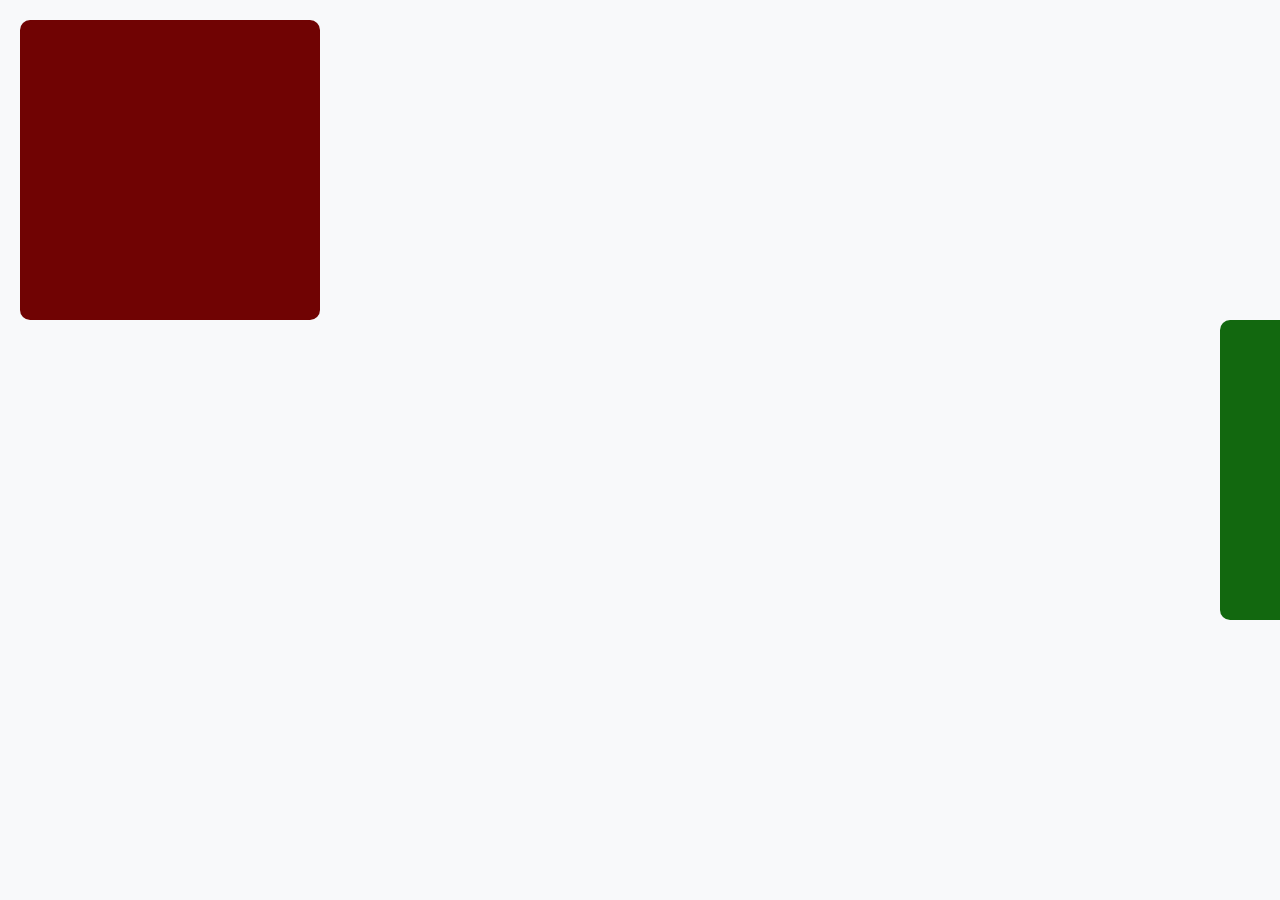
<file: shreys-school-tuotorial/class-01/index.html>
<!DOCTYPE html>
<html lang="en">
<head>
    <meta charset="UTF-8">
    <meta name="viewport" content="width=device-width, initial-scale=1.0">
    <title>Document</title>
    <link rel="stylesheet" href="reset.css">
    <link rel="stylesheet" href="style.css">
</head>
<body>
    <div id="box1"></div>
    <div id="box2"></div>

    <script src="https://cdnjs.cloudflare.com/ajax/libs/gsap/3.12.5/gsap.min.js" integrity="sha512-7eHRwcbYkK4d9g/6tD/mhkf++eoTHwpNM9woBxtPUBWm67zeAfFC+HrdoE2GanKeocly/VxeLvIqwvCdk7qScg==" crossorigin="anonymous" referrerpolicy="no-referrer"></script>
    <script src="main.js"></script>
</body>
</html>
</file>
<file: shreys-school-tuotorial/class-01/style.css>
#box1{
    height: 300px;
    width: 300px;
    background: #700303;
    border-radius: 10px;
}
#box2{
    height: 300px;
    width: 300px;
    background: #700303;
    border-radius: 10px;
}
</file>
